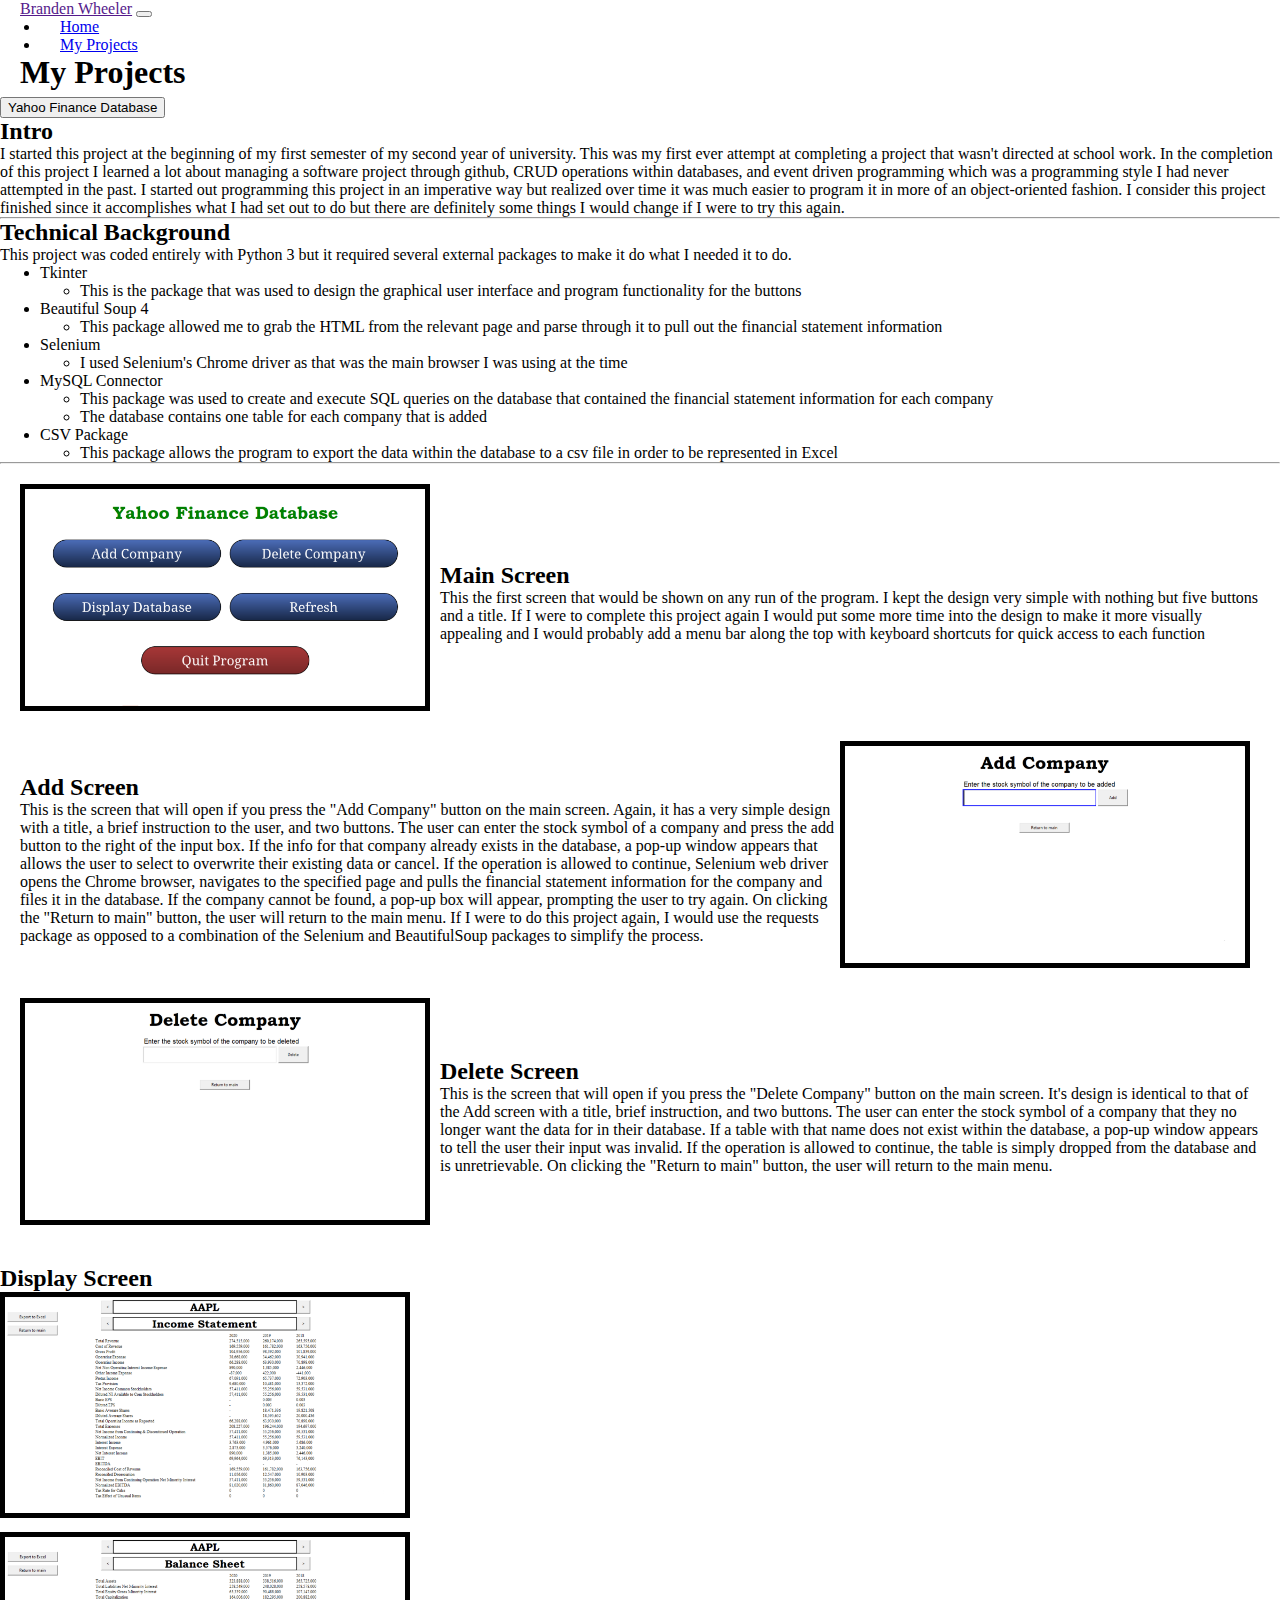
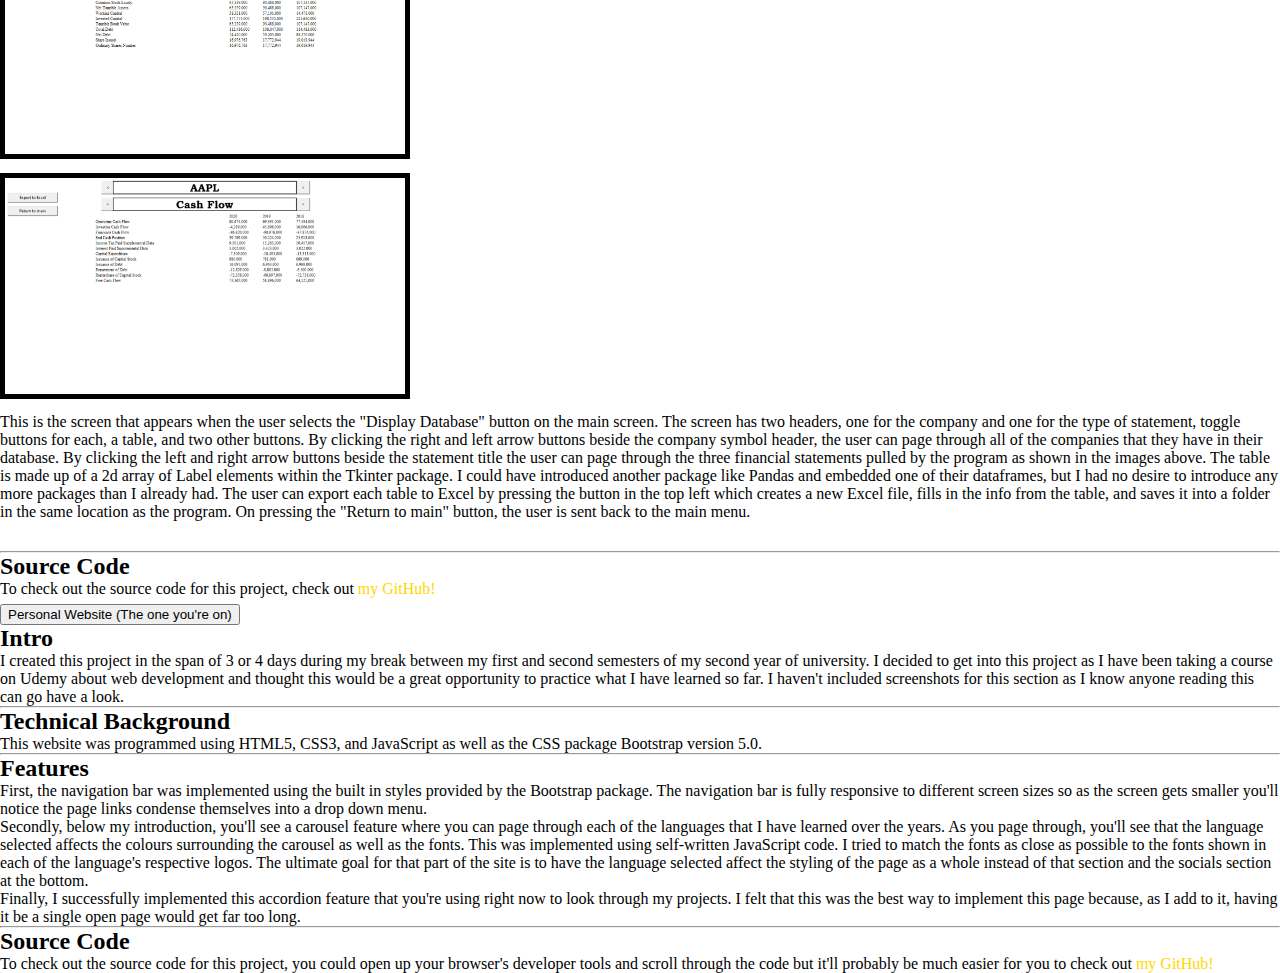
<file: projects.html>
<!DOCTYPE html>
<html>
  <head>
    <meta charset="utf-8" />
    <title>My Projects</title>
    <link
      href="https://cdn.jsdelivr.net/npm/bootstrap@5.0.0-beta1/dist/css/bootstrap.min.css"
      rel="stylesheet"
      integrity="sha384-giJF6kkoqNQ00vy+HMDP7azOuL0xtbfIcaT9wjKHr8RbDVddVHyTfAAsrekwKmP1"
      crossorigin="anonymous"
    />
    <link rel="stylesheet" href="styles.css" />
    <link rel="icon" href="images/brand.ico" />
    <script
      src="https://cdn.jsdelivr.net/npm/bootstrap@5.0.0-beta1/dist/js/bootstrap.bundle.min.js"
      integrity="sha384-ygbV9kiqUc6oa4msXn9868pTtWMgiQaeYH7/t7LECLbyPA2x65Kgf80OJFdroafW"
      crossorigin="anonymous"
    ></script>
  </head>
  <body>
    <nav class="navbar navbar-expand-lg navbar-dark bg-dark">
      <a class="navbar-brand" href="">Branden Wheeler</a>
      <button
        class="navbar-toggler"
        type="button"
        data-bs-toggle="collapse"
        data-bs-target="#navbarNav"
        aria-controls="navbarNav"
        aria-expanded="false"
        aria-label="Toggle navigation"
      >
        <span class="navbar-toggler-icon"></span>
      </button>
      <div class="collapse navbar-collapse" id="navbarNav">
        <ul class="navbar-nav ms-auto">
          <li class="nav-item">
            <a href="index.html" class="main-link nav-link">Home</a>
          </li>
          <li class="nav-item">
            <a href="projects.html" class="project-link nav-link"
              >My Projects</a
            >
          </li>
        </ul>
      </div>
    </nav>
    <h1 style="margin-left: 20px;">My Projects</h1>
    <div class="accordion accordion-flush" id="accordionFlushExample">
      <div class="accordion-item">
        <h2 class="accordion-header" id="flush-headingOne">
          <button
            class="accordion-button collapsed"
            type="button"
            data-bs-toggle="collapse"
            data-bs-target="#flush-collapseOne"
            aria-expanded="false"
            aria-controls="flush-collapseOne"
          >
            Yahoo Finance Database
          </button>
        </h2>
        <div
          id="flush-collapseOne"
          class="accordion-collapse collapse"
          aria-labelledby="flush-headingOne"
          data-bs-parent="#accordionFlushExample"
        >
          <div class="accordion-body">
            <h2>Intro</h2>
            <p>
              I started this project at the beginning of my first semester of my
              second year of university. This was my first ever attempt at
              completing a project that wasn't directed at school work. In the
              completion of this project I learned a lot about managing a
              software project through github, CRUD operations within databases,
              and event driven programming which was a programming style I had
              never attempted in the past. I started out programming this
              project in an imperative way but realized over time it was much
              easier to program it in more of an object-oriented fashion. I
              consider this project finished since it accomplishes what I had
              set out to do but there are definitely some things I would change
              if I were to try this again.
            </p>
            <hr>
            <h2>Technical Background</h2>
            <p>This project was coded entirely with Python 3 but it required several external packages to make it do what I needed it to do.
              <ul>
                <li>Tkinter</li>
                <ul>
                  <li>This is the package that was used to design the graphical user interface and program functionality for the buttons</li>
                </ul>
                <li>Beautiful Soup 4</li>
                <ul>
                  <li>This package allowed me to grab the HTML from the relevant page and parse through it to pull out the financial statement information</li>
                </ul>
                <li>Selenium</li>
                <ul>
                  <li>I used Selenium's Chrome driver as that was the main browser I was using at the time</li>
                </ul>
                <li>MySQL Connector</li>
                <ul>
                  <li>This package was used to create and execute SQL queries on the database that contained the financial statement information for each company</li>
                  <li>The database contains one table for each company that is added</li>
                </ul>
                <li>CSV Package</li>
                <ul>
                  <li>This package allows the program to export the data within the database to a csv file in order to be represented in Excel</li>
                </ul>
              </ul>
            </p>
            <hr>
            <div class="screen-section">
              <img
                class="finance-screenshot" style="float: left;"
                src="images/project-screenshots/finance-database/main-screen.png"
                alt="Finance Database Main Screen"
              />
              <div class="screen-section-desc">
                <h2>Main Screen</h2>
                <p>This the first screen that would be shown on any run of the program. I kept the design very simple with nothing but five buttons and a title. If I were to complete this project again I would put some more time into the design to make it more visually appealing and I would probably add a menu bar along the top with keyboard shortcuts for quick access to each function</p>
              </div>
            </div>
            <div class="screen-section" style="flex-direction: row-reverse;">
              <img
                class="finance-screenshot"
                src="images/project-screenshots/finance-database/add-screen.png"
                alt="Finance Database Add Screen"
              />
              <div class="screen-section-desc">
                <h2>Add Screen</h2>
                <p>This is the screen that will open if you press the "Add Company" button on the main screen. Again, it has a very simple design with a title, a brief instruction to the user, and two buttons. The user can enter the stock symbol of a company and press the add button to the right of the input box. If the info for that company already exists in the database, a pop-up window appears that allows the user to select to overwrite their existing data or cancel. If the operation is allowed to continue, Selenium web driver opens the Chrome browser, navigates to the specified page and pulls the financial statement information for the company and files it in the database. If the company cannot be found, a pop-up box will appear, prompting the user to try again. On clicking the "Return to main" button, the user will return to the main menu. If I were to do this project again, I would use the requests package as opposed to a combination of the Selenium and BeautifulSoup packages to simplify the process.</p>
              </div>
            </div>
            <div class="screen-section">
              <img
                class="finance-screenshot"
                src="images/project-screenshots/finance-database/delete-screen.png"
                alt="Finance Database Delete Screen"
              />
              <div class="screen-section-desc">
                <h2>Delete Screen</h2>
                <p>This is the screen that will open if you press the "Delete Company" button on the main screen. It's design is identical to that of the Add screen with a title, brief instruction, and two buttons. The user can enter the stock symbol of a company that they no longer want the data for in their database. If a table with that name does not exist within the database, a pop-up window appears to tell the user their input was invalid. If the operation is allowed to continue, the table is simply dropped from the database and is unretrievable. On clicking the "Return to main" button, the user will return to the main menu.</p>
              </div>
            </div>
          <div class="row" style="margin: 30px 0;">
            <h2>Display Screen</h2>
            <div class="col-lg-4 col-md-12">
              <img
                class="finance-screenshot"
                src="images/project-screenshots/finance-database/display-screen-1.png"
                alt="Finance Database Display Screen 1"
              />
            </div>
            <div class="col-lg-4 col-md-12 col-sm-12">
              <img
                class="finance-screenshot"
                src="images/project-screenshots/finance-database/display-screen-2.png"
                alt="Finance Database Display Screen 2"
              />
            </div>
            <div class="col-lg-4 col-md-12 col-sm-12">
              <img
                class="finance-screenshot"
                src="images/project-screenshots/finance-database/display-screen-3.png"
                alt="Finance Database Display Screen 3"
              />
            </div>
            <p>This is the screen that appears when the user selects the "Display Database" button on the main screen. The screen has two headers, one for the company and one for the type of statement, toggle buttons for each, a table, and two other buttons. By clicking the right and left arrow buttons beside the company symbol header, the user can page through all of the companies that they have in their database. By clicking the left and right arrow buttons beside the statement title the user can page through the three financial statements pulled by the program as shown in the images above. The table is made up of a 2d array of Label elements within the Tkinter package. I could have introduced another package like Pandas and embedded one of their dataframes, but I had no desire to introduce any more packages than I already had. The user can export each table to Excel by pressing the button in the top left which creates a new Excel file, fills in the info from the table, and saves it into a folder in the same location as the program. On pressing the "Return to main" button, the user is sent back to the main menu.</p>
          </div>
          <hr>
          <h2>Source Code</h2>
          <p>To check out the source code for this project, check out <a class="code-link" href="https://github.com/brandencmw/FinanceDatabase">my GitHub!</a></p>
        </div>
      </div>
      <div class="accordion-item">
        <h2 class="accordion-header" id="flush-headingTwo">
          <button
            class="accordion-button collapsed"
            type="button"
            data-bs-toggle="collapse"
            data-bs-target="#flush-collapseTwo"
            aria-expanded="false"
            aria-controls="flush-collapseTwo"
          >
            Personal Website (The one you're on)
          </button>
        </h2>
        <div
          id="flush-collapseTwo"
          class="accordion-collapse collapse"
          aria-labelledby="flush-headingTwo"
          data-bs-parent="#accordionFlushExample"
        >
          <div class="accordion-body">
            <h2>Intro</h2>
            <p>I created this project in the span of 3 or 4 days during my break between my first and second semesters of my second year of university. I decided to get into this project as I have been taking a course on Udemy about web development and thought this would be a great opportunity to practice what I have learned so far. I haven't included screenshots for this section as I know anyone reading this can go have a look.</p>
            <hr>
            <h2>Technical Background</h2>
            <p>This website was programmed using HTML5, CSS3, and JavaScript as well as the CSS package Bootstrap version 5.0.</p>
            <hr>
            <h2>Features</h2>
            <p>First, the navigation bar was implemented using the built in styles provided by the Bootstrap package. The navigation bar is fully responsive to different screen sizes so as the screen gets smaller you'll notice the page links condense themselves into a drop down menu.</p>
            <p>Secondly, below my introduction, you'll see a carousel feature where you can page through each of the languages that I have learned over the years. As you page through, you'll see that the language selected affects the colours surrounding the carousel as well as the fonts. This was implemented using self-written JavaScript code. I tried to match the fonts as close as possible to the fonts shown in each of the language's respective logos. The ultimate goal for that part of the site is to have the language selected affect the styling of the page as a whole instead of that section and the socials section at the bottom.</p>
            <p>Finally, I successfully implemented this accordion feature that you're using right now to look through my projects. I felt that this was the best way to implement this page because, as I add to it, having it be a single open page would get far too long.</p>
            <hr>
            <h2>Source Code</h2>
            <p>To check out the source code for this project, you could open up your browser's developer tools and scroll through the code but it'll probably be much easier for you to check out <a class="code-link" href="https://github.com/brandencmw/PersonalWebsite">my GitHub!</a></p>
          </div>
        </div>
      </div>
    </div>
  </body>
</html>
</file>
<file: styles.css>
* {
  margin: 0;
}
.nav-item {
  padding: 0 20px;
}

.navbar-brand {
  margin-left: 20px;
}

.header {
  position: sticky;
  top: 0;
  z-index: 1;
  width: 100%;
  background-color: #f1f1f1;
}

/* The progress container (grey background) */
.progress-container {
  width: 100%;
  height: 8px;
  background: #ccc;
}

/* The progress bar (scroll indicator) */
.progress-bar {
  height: 8px;
  background: gold;
  width: 0%;
}

.intro-container {
  background-image: url("images/intro-background.jpg");
  display: flex;
  justify-content: center;
  width: 100%;
  align-items: center;
  padding-bottom: 50px;
}

.summary-box {
  width: 55rem;
  height: auto;
  background-color: black;
  border: 5px solid white;
  border-radius: 25px;
  padding: 10px;
  margin: 85px 0;
}

.img-branden {
  border-radius: 100%;
  border: 5px dashed gainsboro;
  margin-right: 10px;
  width: 10rem;
  height: auto;
  float: left;
  shape-outside: circle();
}

.summary-box p {
  color: white;
  font-family: var(--bs-font-sans-serif);
  font-size: 16pt;
  margin-left: 5px;
}

.name {
  color: greenyellow;
}

.summary-box p a {
  text-decoration: none;
  transition: color 0.5s;
  color: aqua;
}

.summary-box p a:hover {
  transition: 0.5s;
  color: orange;
  text-decoration: underline;
}

.languages-container {
  height: 400px;
  padding-bottom: 50px;
  text-align: center;
}

.languages-container h1 {
  padding-top: 10px;
}

.js-style {
  transition: 1s;
  background-color: #f7e018;
}

.js-style h1 {
  font-size: 2.5rem;
  font-weight: 900;
}

.html-style {
  transition: 1s;
  background-color: #e34f26;
}

.html-style h1 {
  transition: 1s;
  color: white;
  font-family: "Montserrat";
}

.css-style {
  transition: 1s;
  background-color: #0277bd;
}

.css-style h1 {
  transition: 1s;
  color: white;
  font-family: "Montserrat";
}

.python-style {
  transition: 1s;
  background-color: #ffde4d;
}

.python-style h1 {
  transition: 1s;
  color: black;
  font-family: "Varta", sans-serif;
}

.java-style {
  transition: 1s;
  background-color: #db380e;
}

.java-style h1 {
  transition: 1s;
  color: black;
  font-family: "Mukta", sans-serif;
}

.vba-style {
  transition: 1s;
  background-color: #952781;
}

.vba-style h1 {
  transition: 1s;
  color: black;
  font-family: "Times New Roman", serif;
  font-weight: bold;
}

.sql-style {
  transition: 1s;
  background-color: #ce8b2c;
}

.sql-style h1 {
  transition: 1s;
  color: black;
  font-family: "Goldman", sans-serif;
}

.language-carousel {
  height: 300px;
  width: 100%;
  background-color: black;
}

.language-logo {
  margin: 60px 0 40px;
  height: 140px;
}

.slider-img {
  height: 100px;
  width: auto;
  position: absolute;
  bottom: 100px;
}

.carousel-caption {
  position: relative;
  left: 0;
  top: 10;
}

.technologies-container {
  background-color: #2d2c2b;
  display: flex;
  flex-direction: column;
  align-items: center;
  text-align: center;
  padding-bottom: 20px;
}

.technologies-container h2 {
  padding: 20px 0;
  color: #c3c3c2;
}

.ide-section {
  background-color: #434240;
  width: 98%;
}

.ide-img {
  height: 100px;
  width: auto;
  padding-bottom: 10px;
}

.ide-box {
  padding: 20px 0;
}

.tools-section {
  background-color: #5f5e5b;
  width: 98%;
  height: auto;
  padding: 20px 20px;
}

.software-section {
  background-color: #434240;
  width: 98%;
}

.socials-container {
  text-align: center;
  padding: 40px 0;
}

.socials-bar {
  padding-top: 20px;
  height: auto;
  width: 100%;
  display: flex;
  align-items: center;
  justify-content: space-around;
}

.social-box {
  transition: 0.3s;
  z-index: 1;
  border: 5px solid transparent;
  padding: 10px;
}

.social-link {
  text-decoration: none;
  color: black;
}

.social-img {
  height: 100px;
  width: auto;
}

.social-box:hover {
  transition: 0.3s;
  border: 5px solid white;
  font-weight: bold;
  color: black;
}

.finance-screenshot {
  width: 400px;
  height: auto;
  border: 5px solid black;
  margin-right: 10px;
  margin-bottom: 10px;
}

.screen-section {
  margin: 20px;
  display: flex;
  align-items: center;
}

.screen-section-desc {
  display: flex;
  flex-direction: column;
}

.code-link {
  transition: 0.3s;
  text-decoration: none;
  color: gold;
}
.code-link:hover {
  transition: 0.3s;
  color: goldenrod;
}
</file>
